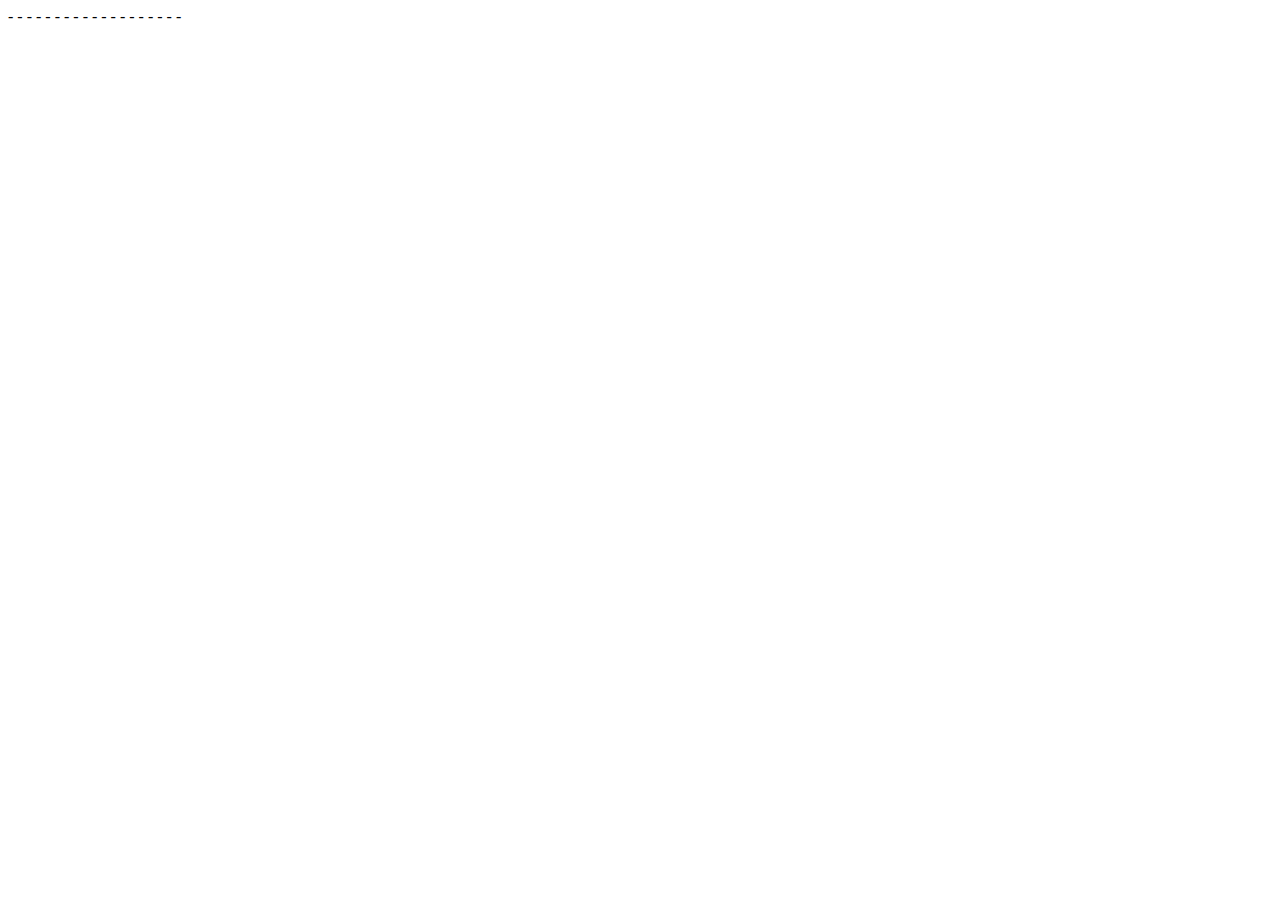
<file: index.htm>
-
 -<!-- saved from url=(0072)https://www.logistikunicorp.com/cadet/index.asp?P_User=7424&P_Language=E -->
 -<html><head><meta http-equiv="Content-Type" content="text/html; charset=windows-1252">
 -
 -<title>CADETS CANADA</title>
 -
 -<script>
 -    top.focus() 
 -</script></head>
 -
 -
 -
 -
 -
 -
 -<frameset cols="130,*">
 -    <noframes>
 -    &lt;body&gt;
 -    
 -    &lt;p&gt;This page uses frames, but your browser doesn't support them.&lt;/p&gt;
 -
 -    &lt;/body&gt;
 -    </noframes>
 -    <frame frameborder="0" name="contents" target="main" src="./Badges + Pins_files/CadetMenu.html" marginwidth="0" marginheight="0" scrolling="auto" noresize="noresize">
 -    <frame frameborder="0" name="main" src="./Badges + Pins_files/CadetWelcome.html" target="main" scrolling="auto" noresize="noresize">
 -</frameset>
 -
</html>
</file>
